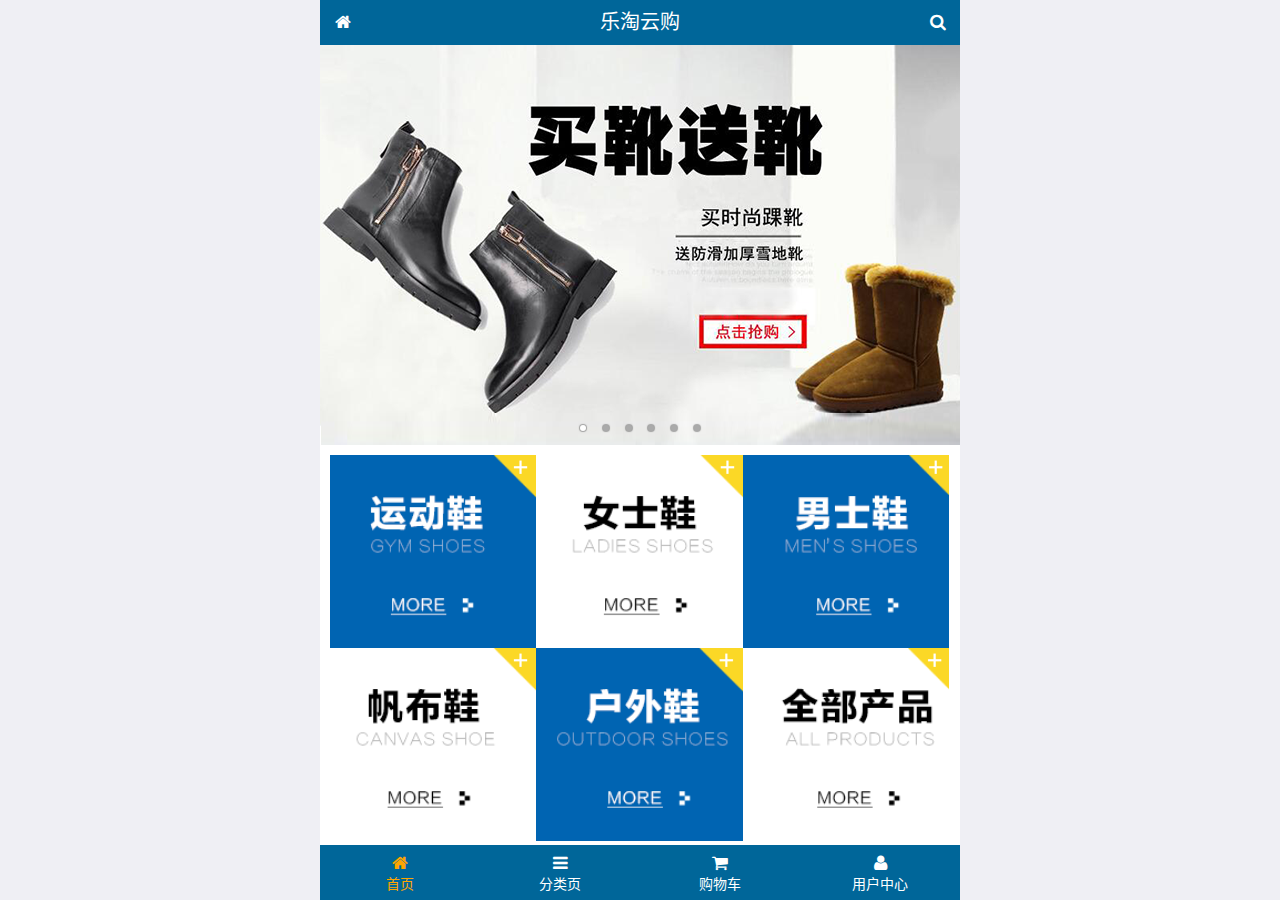
<file: public/mobile/index.html>
<!DOCTYPE html>
<html lang="zh-CN">
<head>
  <meta charset="UTF-8">
  <title>乐淘商城</title>
  <meta name="viewport" content="width=device-width, user-scalable=no, initial-scale=1.0, maximum-scale=1.0, minimum-scale=1.0">
  <!-- 引入字体图标库的css -->
  <link rel="stylesheet" href="./lib/fa/css/font-awesome.min.css">
  <link rel="stylesheet" href="./lib/mui/css/mui.css">
  <link rel="stylesheet" href="./css/common.css">
  <link rel="stylesheet" href="./css/index.css">
  <link rel="icon" href="favicon.ico">
</head>
<body>
<!--<span class="fa fa-pause"></span>-->
<!--<span class="mui-icon mui-icon-camera"></span>-->

<!-- 全屏容器 -->
<div class="lt_container">

  <!-- 乐淘头部 -->
  <div class="lt_header">
    <a href="index.html" class="icon_left"><i class="fa fa-home"></i></a>
    <h3>乐淘云购</h3>
    <a href="search.html" class="icon_right"><i class="fa fa-search"></i></a>
  </div>

  <!-- 乐淘主体 -->
  <div class="lt_main">
    <div class="mui-scroll-wrapper">
      <div class="mui-scroll">
        <!--这里放置真实显示的DOM内容-->

        <!-- 轮播图 -->
        <div class="mui-slider">

          <!-- 图片区域 -->
          <div class="mui-slider-group mui-slider-loop">
            <!-- 添加假图 -->
            <div class="mui-slider-item mui-slider-item-duplicate">
              <a href="#"><img src="./images/banner6.png" /></a>
            </div>

            <div class="mui-slider-item"><a href="#"><img src="./images/banner1.png" /></a></div>
            <div class="mui-slider-item"><a href="#"><img src="./images/banner2.png" /></a></div>
            <div class="mui-slider-item"><a href="#"><img src="./images/banner3.png" /></a></div>
            <div class="mui-slider-item"><a href="#"><img src="./images/banner4.png" /></a></div>
            <div class="mui-slider-item"><a href="#"><img src="./images/banner5.png" /></a></div>
            <div class="mui-slider-item"><a href="#"><img src="./images/banner6.png" /></a></div>

            <!-- 添加假图 -->
            <div class="mui-slider-item mui-slider-item-duplicate">
              <a href="#"><img src="./images/banner1.png" /></a>
            </div>
          </div>

          <!-- 小圆点结构 -->
          <div class="mui-slider-indicator">
            <div class="mui-indicator mui-active"></div>
            <div class="mui-indicator"></div>
            <div class="mui-indicator"></div>
            <div class="mui-indicator"></div>
            <div class="mui-indicator"></div>
            <div class="mui-indicator"></div>
          </div>

        </div>

        <!-- 导航区域 -->
        <div class="lt_nav">
          <ul class="mui-clearfix">
            <li><a href="#"><img src="./images/nav1.png" alt=""></a></li>
            <li><a href="#"><img src="./images/nav2.png" alt=""></a></li>
            <li><a href="#"><img src="./images/nav3.png" alt=""></a></li>
            <li><a href="#"><img src="./images/nav4.png" alt=""></a></li>
            <li><a href="#"><img src="./images/nav5.png" alt=""></a></li>
            <li><a href="#"><img src="./images/nav6.png" alt=""></a></li>
          </ul>
        </div>

        <!-- 产品区域 -->
        <div class="lt_product">
          <ul>
            <li class="lt_product_item">
              <a href="#">
                <img src="./images/product.jpg" alt="">
                <p class="info mui-ellipsis-2">adidas阿迪达斯 男式 场下休闲篮球鞋S83700场下休闲篮球鞋S83700 </p>
                <p>
                  <span class="price">¥560</span>
                  <span class="oldPrice">¥580</span>
                </p>
                <button class="mui-btn mui-btn-primary">立即购买</button>
              </a>
            </li>
            <li class="lt_product_item">
              <a href="#">
                <img src="./images/product.jpg" alt="">
                <p class="info mui-ellipsis-2">adidas阿迪达斯 男式 场下休闲篮球鞋S83700场下休闲篮球鞋S83700 </p>
                <p>
                  <span class="price">¥560</span>
                  <span class="oldPrice">¥580</span>
                </p>
                <button class="mui-btn mui-btn-primary">立即购买</button>
              </a>
            </li>
            <li class="lt_product_item">
              <a href="#">
                <img src="./images/product.jpg" alt="">
                <p class="info mui-ellipsis-2">adidas阿迪达斯 男式 场下休闲篮球鞋S83700场下休闲篮球鞋S83700 </p>
                <p>
                  <span class="price">¥560</span>
                  <span class="oldPrice">¥580</span>
                </p>
                <button class="mui-btn mui-btn-primary">立即购买</button>
              </a>
            </li>
            <li class="lt_product_item">
              <a href="#">
                <img src="./images/product.jpg" alt="">
                <p class="info mui-ellipsis-2">adidas阿迪达斯 男式 场下休闲篮球鞋S83700场下休闲篮球鞋S83700 </p>
                <p>
                  <span class="price">¥560</span>
                  <span class="oldPrice">¥580</span>
                </p>
                <button class="mui-btn mui-btn-primary">立即购买</button>
              </a>
            </li>
            <li class="lt_product_item">
              <a href="#">
                <img src="./images/product.jpg" alt="">
                <p class="info mui-ellipsis-2">adidas阿迪达斯 男式 场下休闲篮球鞋S83700场下休闲篮球鞋S83700 </p>
                <p>
                  <span class="price">¥560</span>
                  <span class="oldPrice">¥580</span>
                </p>
                <button class="mui-btn mui-btn-primary">立即购买</button>
              </a>
            </li>
            <li class="lt_product_item">
              <a href="#">
                <img src="./images/product.jpg" alt="">
                <p class="info mui-ellipsis-2">adidas阿迪达斯 男式 场下休闲篮球鞋S83700场下休闲篮球鞋S83700 </p>
                <p>
                  <span class="price">¥560</span>
                  <span class="oldPrice">¥580</span>
                </p>
                <button class="mui-btn mui-btn-primary">立即购买</button>
              </a>
            </li>
            <li class="lt_product_item">
              <a href="#">
                <img src="./images/product.jpg" alt="">
                <p class="info mui-ellipsis-2">adidas阿迪达斯 男式 场下休闲篮球鞋S83700场下休闲篮球鞋S83700 </p>
                <p>
                  <span class="price">¥560</span>
                  <span class="oldPrice">¥580</span>
                </p>
                <button class="mui-btn mui-btn-primary">立即购买</button>
              </a>
            </li>
            <li class="lt_product_item">
              <a href="#">
                <img src="./images/product.jpg" alt="">
                <p class="info mui-ellipsis-2">adidas阿迪达斯 男式 场下休闲篮球鞋S83700场下休闲篮球鞋S83700 </p>
                <p>
                  <span class="price">¥560</span>
                  <span class="oldPrice">¥580</span>
                </p>
                <button class="mui-btn mui-btn-primary">立即购买</button>
              </a>
            </li>
          </ul>
        </div>

      </div>
    </div>
  </div>

  <!-- 乐淘底部 -->
  <div class="lt_footer">
    <ul>
      <li><a href="index.html" class="current"><i class="fa fa-home"></i><p>首页</p></a></li>
      <li><a href="category.html"><i class="fa fa-bars"></i><p>分类页</p></a></li>
      <li><a href="cart.html"><i class="fa fa-shopping-cart"></i><p>购物车</p></a></li>
      <li><a href="user.html"><i class="fa fa-user"></i><p>用户中心</p></a></li>
    </ul>
  </div>
</div>


<script src="./lib/zepto/zepto.min.js"></script>
<script src="./lib/mui/js/mui.js"></script>
<script src="./js/common.js"></script>
</body>
</html>
</file>
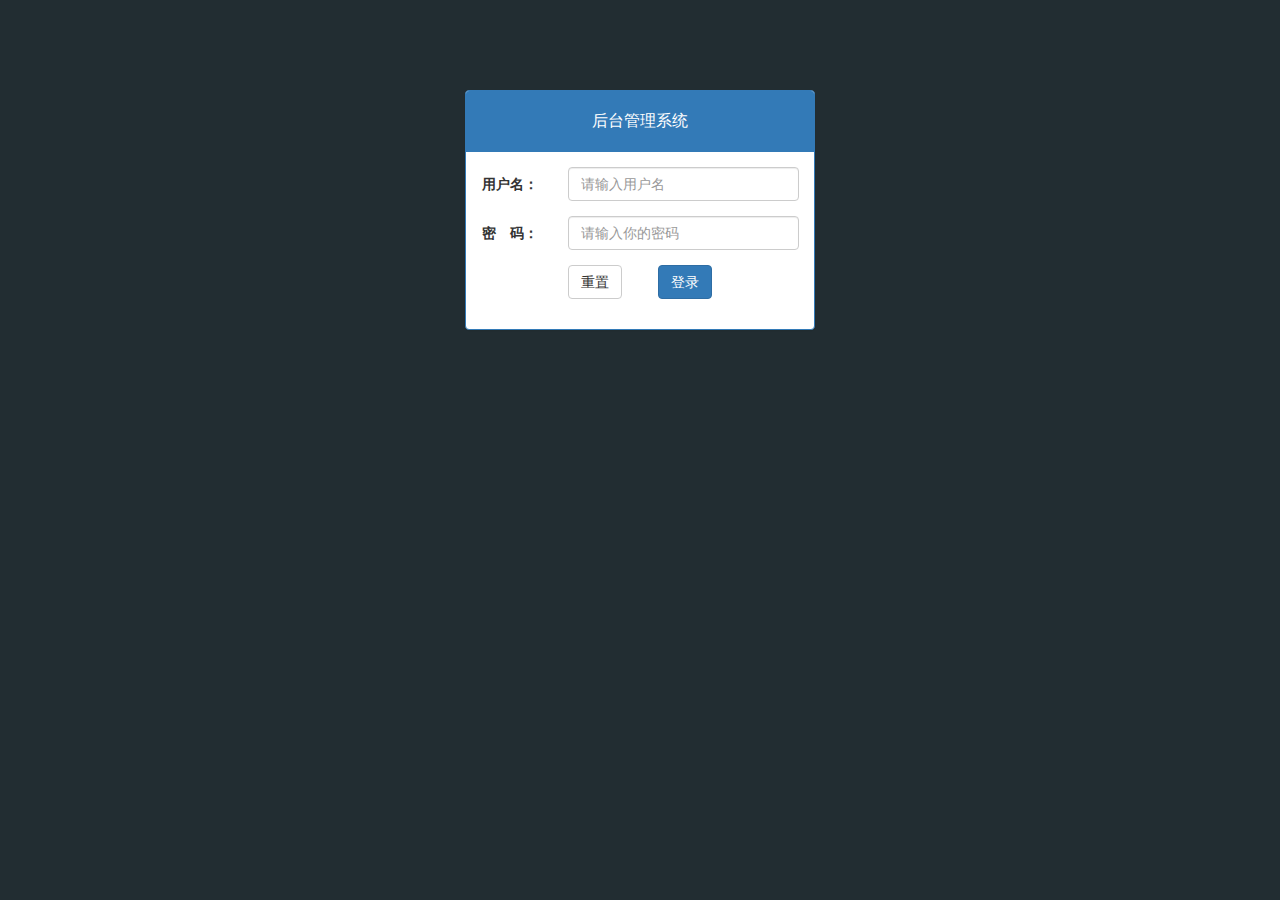
<file: public/back/login.html>
<!DOCTYPE html>
<html lang="en">
<head>
    <meta charset="UTF-8">
    <meta name="viewport" content="width=device-width, initial-scale=1.0">
    <meta http-equiv="X-UA-Compatible" content="ie=edge">
    <title>Document</title>
    <link rel="stylesheet" href="lib/bootstrap/css/bootstrap.css">
    <link rel="stylesheet" href="lib/bootstrap-validator/css/bootstrapValidator.css">
    <link rel="stylesheet" href="css/comments.css">
    <link rel="stylesheet" href="lib/nprogress/nprogress.css">
</head>
<body class="bd">
    <div class="container">
        <div class="col-lg-4 col-lg-offset-4">
            <div class="panel panel-primary mr_t">
                <div class="panel-heading">
                  <h3 class="panel-title">后台管理系统</h3>
                </div>
                <div class="panel-body">
                    <form class="form-horizontal" id="form">
                        <div class="form-group">
                          <label for="username" class="col-sm-3 control-label">用户名：</label>
                          <div class="col-sm-9">
                            <input type="text" name="username" class="form-control" id="username" placeholder="请输入用户名">
                          </div>
                        </div>
                        <div class="form-group">
                          <label for="password" class="col-sm-3 control-label">密　码：</label>
                          <div class="col-sm-9">
                            <input type="password" name="password" class="form-control" id="password" placeholder="请输入你的密码">
                          </div>
                        </div>
                       
                        <div class="form-group">
                          <div class="col-sm-offset-3 col-sm-6">
                                <button type="reset" class="btn btn-default pull-left">重置</button>
                            <button type="submit" class="btn btn-primary pull-right">登录</button>
                          </div>
                        </div>
                      </form>
                </div>
              </div>
        </div>
    </div>

    <script src="lib/jquery/jquery.min.js"></script>
    <script src="lib/bootstrap/js/bootstrap.min.js"></script>
    <script src="lib/bootstrap-validator/js/bootstrapValidator.js"></script>
    <script src="lib/nprogress/nprogress.js"></script>
    <script src="js/comment.js"></script>
    <script src="js/login.js"></script>
</body>
</html>
</file>
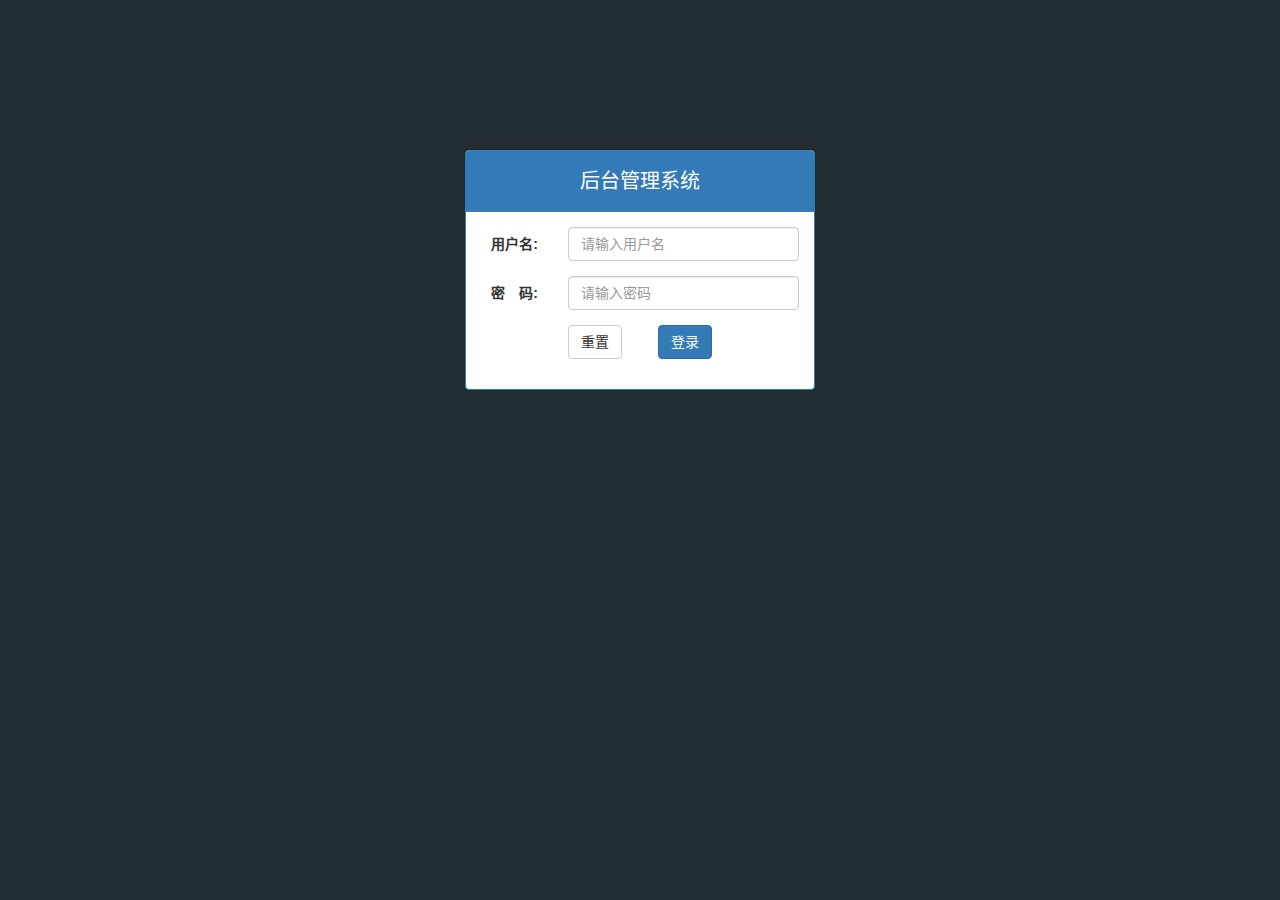
<file: public/back2/login.html>
<!DOCTYPE html>
<html lang="zh-CN">
<head>
  <meta charset="UTF-8">
  <title>乐淘商城</title>
  <meta name="viewport"
        content="width=device-width, user-scalable=no, initial-scale=1.0, maximum-scale=1.0, minimum-scale=1.0">
  <link rel="stylesheet" href="./lib/bootstrap/css/bootstrap.css">
  <link rel="stylesheet" href="./lib/bootstrap-validator/css/bootstrapValidator.css">
  <link rel="stylesheet" href="./css/common.css">
</head>
<body class="body_bg">

<!--
  xx-danger 红色
  xx-success 绿色
  xx-primary 深蓝色
  xx-default 白色
-->


<!-- 响应式版心, 大屏幕中占4份 -->
<div class="container">
  <div class="col-lg-4 col-lg-offset-4 mt_150">
    <!-- 面板 -->
    <div class="panel panel-primary">
      <div class="panel-heading">
        <h3 class="panel-title">后台管理系统</h3>
      </div>
      <div class="panel-body">
        <form class="form-horizontal" id="form">
          <div class="form-group">
            <label for="username" class="col-sm-3 control-label">用户名:</label>
            <div class="col-sm-9">
              <input type="text" name="username" class="form-control" id="username" placeholder="请输入用户名">
            </div>
          </div>
          <div class="form-group">
            <label for="password" class="col-sm-3 control-label">密　码:</label>
            <div class="col-sm-9">
              <input type="password" name="password" class="form-control" id="password" placeholder="请输入密码">
            </div>
          </div>
          <div class="form-group">
            <div class="col-sm-offset-3 col-sm-6">
              <button type="reset" class="btn btn-default pull-left">重置</button>
              <button type="submit" class="btn btn-primary pull-right">登录</button>
            </div>
          </div>
        </form>

      </div>
    </div>
  </div>
</div>


<script src="./lib/jquery/jquery.min.js"></script>
<script src="./lib/bootstrap/js/bootstrap.min.js"></script>
<script src="./lib/bootstrap-validator/js/bootstrapValidator.min.js"></script>
<script src="./js/login.js"></script>

</body>
</html>
</file>
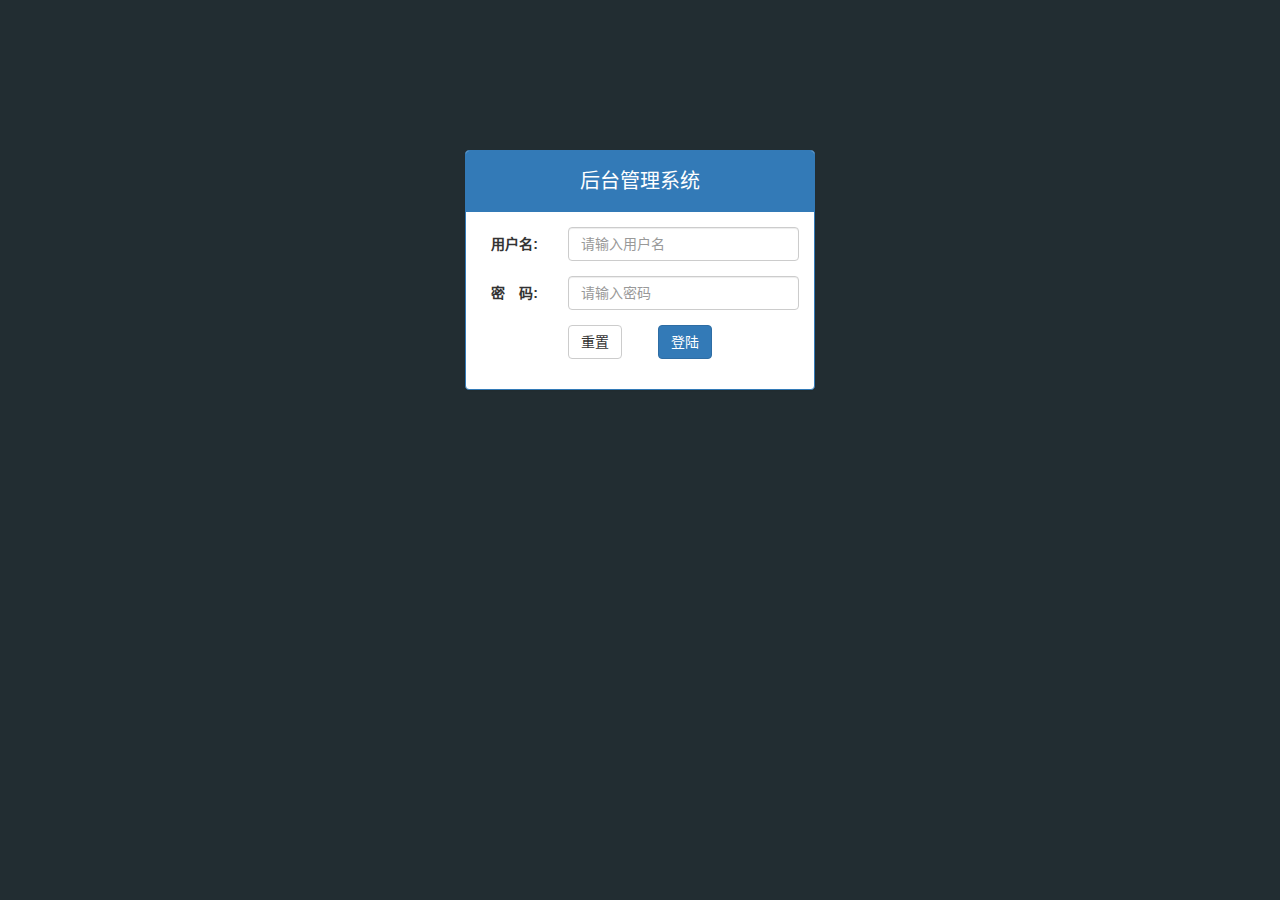
<file: public/manage/login.html>
<!DOCTYPE html>
<html lang="zh-CN">
<head>
  <meta charset="UTF-8">
  <title>乐淘电商</title>
  <link rel="stylesheet" href="lib/bootstrap/css/bootstrap.css">
  <link rel="stylesheet" href="lib/bootstrap-validator/css/bootstrapValidator.min.css">
  <link rel="stylesheet" href="lib/nprogress/nprogress.css">
  <link rel="stylesheet" href="css/common.css">
</head>
<body class="body_bg">


<div class="container">
  <div class="col-lg-4 col-lg-offset-4 mt_150">
    <div class="panel panel-primary">
      <div class="panel-heading">
        <h3 class="panel-title text-center">后台管理系统</h3>
      </div>
      <div class="panel-body">
        <form class="form-horizontal" id="form">
          <div class="form-group">
            <label for="username" class="col-sm-3 control-label">用户名:</label>
            <div class="col-sm-9">
              <input type="text" class="form-control" id="username" name="username" placeholder="请输入用户名">
            </div>
          </div>
          <div class="form-group">
            <label for="password" class="col-sm-3 control-label">密　码:</label>
            <div class="col-sm-9">
              <input type="password" class="form-control" name="password" id="password" placeholder="请输入密码">
            </div>
          </div>
          <div class="form-group">
            <div class="col-sm-offset-3 col-sm-6">
              <button type="reset" class="btn btn-default pull-left">重置</button>
              <button type="submit" class="btn btn-primary pull-right">登陆</button>
            </div>
          </div>
        </form>
      </div>
    </div>
  </div>
</div>



<script src="lib/jquery/jquery.min.js"></script>
<script src="lib/bootstrap/js/bootstrap.min.js"></script>
<script src="lib/bootstrap-validator/js/bootstrapValidator.min.js"></script>
<script src="lib/nprogress/nprogress.js"></script>
<script src="js/common.js"></script>
<script src="js/login.js"></script>

</body>
</html>
</file>
<file: public/mobile/css/common.css>
html, body {
  width: 100%;
  height: 100%;
}

ul {
  list-style: none;
  margin: 0;
  padding: 0;
}
img {
  display: block;
  width: 100%;
}

/* 全屏容器 */
.lt_container {
  width: 100%;
  height: 100%;
  background-color: #fff;
  min-width: 320px;
  max-width: 640px;
  margin: 0 auto;
  position: relative;
  padding-top: 45px;
  padding-bottom: 55px;
}

.lt_header {
  position: absolute;
  left: 0;
  top: 0;
  width: 100%;
  height: 45px;
  background-color: #006699;
  padding-left: 45px;
  padding-right: 45px;
}

.lt_header .icon_left,
.lt_header .icon_right {
  width: 45px;
  height: 45px;
  line-height: 45px;
  text-align: center;
  position: absolute;
  top: 0;
  color: #fff;
}
.lt_header .icon_left {
  left: 0;
}
.lt_header .icon_right {
  right: 0;
}

.lt_header h3 {
  height: 45px;
  line-height: 45px;
  color: #fff;
  font-size: 20px;
  text-align: center;
  margin: 0;
  font-weight: normal;
}



.lt_footer {
  position: absolute;
  left: 0;
  bottom: 0;
  width: 100%;
  height: 55px;
  background-color: #006699;
  overflow: hidden;
}
.lt_footer li {
  float: left;
  width: 25%;
  text-align: center;
}
.lt_footer li a {
  width: 100%;
  height: 100%;
  display: block;
  color: #fff;
  padding-top: 8px;
}
.lt_footer li p {
  color: #fff;
  margin: 0;
}

.lt_footer li a.current {
  color: orange;
}
.lt_footer li a.current p{
  color: orange;
}



.lt_main {
  width: 100%;
  height: 100%;
  position: relative;
}



/* 公共的搜索框样式 */
.lt_search {
  padding: 10px;
  position: relative;
}
.lt_search .search_input {
  height: 34px;
  font-size: 12px;
  margin: 0;
  border-radius: 5px;
  border: 1px solid #007AFF;
}
.lt_search .search_btn {
  position: absolute;
  right: 10px;
  top: 10px;
  border-radius: 0 5px 5px 0;
}



/* 公共的商品样式 */
.lt_product {
  padding: 10px;
}
.lt_product_item {
  border: 1px solid #ccc;
  padding: 10px;
  float: left;
  width: 48%;
  margin-bottom: 10px;
  text-align: center;
}
.lt_product_item a {
  display: block;
  width: 100%;
  height: 100%;
}
.lt_product_item:nth-child(2n+1) {
  margin-right: 4%;
}
.lt_product_item .info {
  text-align: left;
  height: 40px;
}
.lt_product_item .price {
  color: red;
}
.lt_product_item .oldPrice {
  text-decoration: line-through;
}

.lt_product_item img {
  width: 130px;
  height: 130px;
  margin: 0 auto;
}



/* 公共的尺码样式 */
.lt_size span {
  width: 25px;
  height: 25px;
  text-align: center;
  line-height: 25px;
  display: inline-block;
  border: 1px solid #ccc;
  font-size: 12px;
  margin: 3px 0;
}
.lt_size span.current {
  background-color: orange;
  color: #fff;
}
</file>
<file: public/mobile/css/index.css>
.lt_nav {
  padding: 10px;
}
.lt_nav li {
  float: left;
  width: 33.3%;
}
.lt_nav li a {
  display: block;
}
</file>
<file: public/back/css/comments.css>
.bd{
    background-color: #222D32;
}

.red{
    color: #A94442;
}
ul{
    padding: 0;
    margin: 0;
    list-style: none;
}

.table.table-bordered th,
.table.table-bordered td{
    text-align: center;
    vertical-align: middle;
}
.panel-title{
    height: 40px;
    line-height: 40px;
    text-align: center;
}

.mr_t{
    margin-top: 90px;
}

.lt_aside{
    width: 180px;
    height: 100%;
    position: fixed;
    top: 0;
    left: 0;
    background-color: #222D32;
    z-index: 999;
    transition: all 1s;
}

.lt_aside.hidemenu{
    left:-180px;
}

.lt_aside .brand {
height: 50px;
line-height: 50px;
text-align: center;
background-color: #5B99CB;

}

.lt_aside .brand a{
    text-decoration: none;
    font-size: 24px;
    color: #fff;
}

.lt_aside .user{
    padding-top: 30px;
    height: 180px;
}

.lt_aside img{
    display: block;
    width: 80px;
    height: 80px;
    margin: 0 auto;
    border-radius: 50%;
}

.lt_aside p{
    color: #fff;
    height: 40px;
    line-height: 40px;
    text-align: center;
    font-size: 18px;
}

.lt_aside ul{
    list-style: none;
}

.lt_aside ul li a{
    display: block;
    text-decoration: none;
    height: 40px;
    line-height: 40px;
    color: #fff;
    border-right: 3px solid transparent;
    padding-left: 40px;
}

.lt_aside .nav a.current {
    background-color: #1D1F21;
    border-left: 3px solid #006699;
  }
  
.lt_aside ul li .child{
    display: none;
}
.lt_aside ul li .child a{
    
    padding-left: 60px;
}

.main{
    width: 100%;
    height: 1000px;
    /* background-color: pink; */
    padding-left: 180px;
    padding-top: 50px;
    transition: all 1s;
}

.main.hidemenu{
    padding-left: 0;
}

.main .top_bar{
    width: 100%;
    height: 50px;
    position: fixed;
    top: 0;
    left: 0;
    background-color: #3C8DBC;
    padding-left: 180px;
    transition: all 1s;
}
.main .top_bar.hidemenu{
    padding-left: 0;  
}
.main .top_bar .icon_left,
.main .top_bar .icon_right{
    width: 50px;
    height: 50px;
    text-align: center;
    line-height: 50px;
    font-size: 16px;
    color: #fff;
}

.mt_20{
    margin-top: 20px;
}

.echarts_left,
.echarts_right{
    width: 48%;
    height: 400px;
    background-color: skyblue;
}


#pagintor{
  margin-right: 20px;
}
</file>
<file: public/back/lib/nprogress/nprogress.css>
/* Make clicks pass-through */
#nprogress {
  pointer-events: none;
}

#nprogress .bar {
  background: greenyellow;

  position: fixed;
  z-index: 10000;
  top: 0;
  left: 0;

  width: 100%;
  height: 2px;
}

/* Fancy blur effect */
#nprogress .peg {
  display: block;
  position: absolute;
  right: 0px;
  width: 100px;
  height: 100%;
  box-shadow: 0 0 10px #29d, 0 0 5px #29d;
  opacity: 1.0;

  -webkit-transform: rotate(3deg) translate(0px, -4px);
      -ms-transform: rotate(3deg) translate(0px, -4px);
          transform: rotate(3deg) translate(0px, -4px);
}

/* Remove these to get rid of the spinner */
#nprogress .spinner {
  display: block;
  position: fixed;
  z-index: 1031;
  top: 15px;
  right: 15px;
}

#nprogress .spinner-icon {
  width: 18px;
  height: 18px;
  box-sizing: border-box;

  border: solid 2px transparent;
  border-top-color: #29d;
  border-left-color: #29d;
  border-radius: 50%;

  -webkit-animation: nprogress-spinner 400ms linear infinite;
          animation: nprogress-spinner 400ms linear infinite;
}

.nprogress-custom-parent {
  overflow: hidden;
  position: relative;
}

.nprogress-custom-parent #nprogress .spinner,
.nprogress-custom-parent #nprogress .bar {
  position: absolute;
}

@-webkit-keyframes nprogress-spinner {
  0%   { -webkit-transform: rotate(0deg); }
  100% { -webkit-transform: rotate(360deg); }
}
@keyframes nprogress-spinner {
  0%   { transform: rotate(0deg); }
  100% { transform: rotate(360deg); }
}
</file>
<file: public/back2/css/common.css>
.body_bg {
  background-color: #222D32;
}

.panel .panel-title {
  height: 40px;
  line-height: 40px;
  text-align: center;
  font-size: 20px;
}

.mt_150 {
  margin-top: 150px;
}
</file>
<file: public/manage/lib/nprogress/nprogress.css>
/* Make clicks pass-through */
#nprogress {
  pointer-events: none;
}

#nprogress .bar {
  background: greenyellow;

  position: fixed;
  z-index: 10000;
  top: 0;
  left: 0;

  width: 100%;
  height: 2px;
}

/* Fancy blur effect */
#nprogress .peg {
  display: block;
  position: absolute;
  right: 0px;
  width: 100px;
  height: 100%;
  box-shadow: 0 0 10px #29d, 0 0 5px #29d;
  opacity: 1.0;

  -webkit-transform: rotate(3deg) translate(0px, -4px);
      -ms-transform: rotate(3deg) translate(0px, -4px);
          transform: rotate(3deg) translate(0px, -4px);
}

/* Remove these to get rid of the spinner */
#nprogress .spinner {
  display: block;
  position: fixed;
  z-index: 1031;
  top: 15px;
  right: 15px;
}

#nprogress .spinner-icon {
  width: 18px;
  height: 18px;
  box-sizing: border-box;

  border: solid 2px transparent;
  border-top-color: #29d;
  border-left-color: #29d;
  border-radius: 50%;

  -webkit-animation: nprogress-spinner 400ms linear infinite;
          animation: nprogress-spinner 400ms linear infinite;
}

.nprogress-custom-parent {
  overflow: hidden;
  position: relative;
}

.nprogress-custom-parent #nprogress .spinner,
.nprogress-custom-parent #nprogress .bar {
  position: absolute;
}

@-webkit-keyframes nprogress-spinner {
  0%   { -webkit-transform: rotate(0deg); }
  100% { -webkit-transform: rotate(360deg); }
}
@keyframes nprogress-spinner {
  0%   { transform: rotate(0deg); }
  100% { transform: rotate(360deg); }
}
</file>
<file: public/manage/css/common.css>
.body_bg {
  background-color: #222D32;
}

html, body {
  width: 100%;
  height: 100%;
}

* {
  margin: 0;
  padding: 0;
}
ul {
  list-style: none;
}

a:link,
a:visited,
a:hover,
a:active {
  text-decoration: none;
}

.red {
  color: #A94442;
}

.table.table-bordered th,
.table.table-bordered td {
  text-align: center;
  vertical-align: middle;
}

.mt_150 {
  margin-top: 150px;
}
.mb_20 {
  margin-bottom: 20px;
}

.panel-title {
  height: 40px;
  line-height: 40px;
  font-size: 20px;
}

/* lt_aside 开始 */
.lt_aside {
  width: 180px;
  height: 100%;
  background-color: #222D32;
  position: fixed;
  left: 0;
  top: 0;
  z-index: 999;
  transition: all 1s;
}
.lt_aside.hidemenu {
  left: -180px;
}


.lt_aside .brand {
  height: 50px;
  line-height: 50px;
  font-size: 24px;
  background-color: #367FA9;
  text-align: center;
}
.lt_aside .brand a {
  color: white;
}

.lt_aside .user {
  height: 180px;
}
.lt_aside .user {
  padding-top: 30px;
}
.lt_aside .user img {
  width: 80px;
  height: 80px;
  border-radius: 50%;
  display: block;
  margin: 0 auto;
}
.lt_aside .user p {
  height: 40px;
  line-height: 40px;
  text-align: center;
  font-size: 18px;
  color: white;
}

.lt_aside .nav a {
  height: 40px;
  line-height: 40px;
  display: block;
  color: white;
  padding-left: 40px;
  border-left: 3px solid transparent;
}
.lt_aside .nav i {
  margin-right: 5px;
}
.lt_aside .nav a.current {
  background-color: #1D1F21;
  border-left: 3px solid #006699;
}
.lt_aside .nav .child a {
  padding-left: 60px;
}

/* lt_aside 结束  */



/* lt_main 开始 */
.lt_main {
  height: 1000px;
  width: 100%;
  padding-left: 180px;
  padding-top: 50px;
  transition: all 1s;
}
.lt_main.hidemenu {
  padding-left: 0px;
}

.lt_topbar {
  height: 50px;
  width: 100%;
  line-height: 50px;
  background-color: #3C8DBC;
  position: fixed;
  top: 0;
  right: 0;
  padding-left: 180px;
  transition: all 1s;
  z-index: 666;
}
.lt_topbar.hidemenu {
  padding-left: 0px;
}

.lt_topbar a {
  width: 50px;
  height: 50px;
  font-size: 16px;
  color: white;
  text-align: center;
}

.breadcrumb {
  margin-top: 20px;
}


.echarts_1,
.echarts_2 {
  width: 48%;
  height: 400px;
}

/* lt_main 结束 */
</file>
<file: public/back/lib/bootstrap-validator/css/bootstrapValidator.css>
/**
 * BootstrapValidator (http://bootstrapvalidator.com)
 * The best jQuery plugin to validate form fields. Designed to use with Bootstrap 3
 *
 * @author      http://twitter.com/nghuuphuoc
 * @copyright   (c) 2013 - 2014 Nguyen Huu Phuoc
 * @license     MIT
 */

.bv-form .help-block {
    margin-bottom: 0;
}
.bv-form .tooltip-inner {
    text-align: left;
}
.nav-tabs li.bv-tab-success > a {
    color: #3c763d;
}
.nav-tabs li.bv-tab-error > a {
    color: #a94442;
}
</file>
<file: public/back2/lib/bootstrap-validator/css/bootstrapValidator.css>
/**
 * BootstrapValidator (http://bootstrapvalidator.com)
 * The best jQuery plugin to validate form fields. Designed to use with Bootstrap 3
 *
 * @author      http://twitter.com/nghuuphuoc
 * @copyright   (c) 2013 - 2014 Nguyen Huu Phuoc
 * @license     MIT
 */

.bv-form .help-block {
    margin-bottom: 0;
}
.bv-form .tooltip-inner {
    text-align: left;
}
.nav-tabs li.bv-tab-success > a {
    color: #3c763d;
}
.nav-tabs li.bv-tab-error > a {
    color: #a94442;
}
</file>
<file: public/manage/lib/bootstrap-validator/css/bootstrapValidator.min.css>
/*!
 * BootstrapValidator (http://bootstrapvalidator.com)
 * The best jQuery plugin to validate form fields. Designed to use with Bootstrap 3
 *
 * @version     v0.5.1, built on 2014-08-22 4:55:09 PM
 * @author      https://twitter.com/nghuuphuoc
 * @copyright   (c) 2013 - 2014 Nguyen Huu Phuoc
 * @license     MIT
 */

.bv-form .help-block{margin-bottom:0}.bv-form .tooltip-inner{text-align:left}.nav-tabs li.bv-tab-success>a{color:#3c763d}.nav-tabs li.bv-tab-error>a{color:#a94442}
</file>
